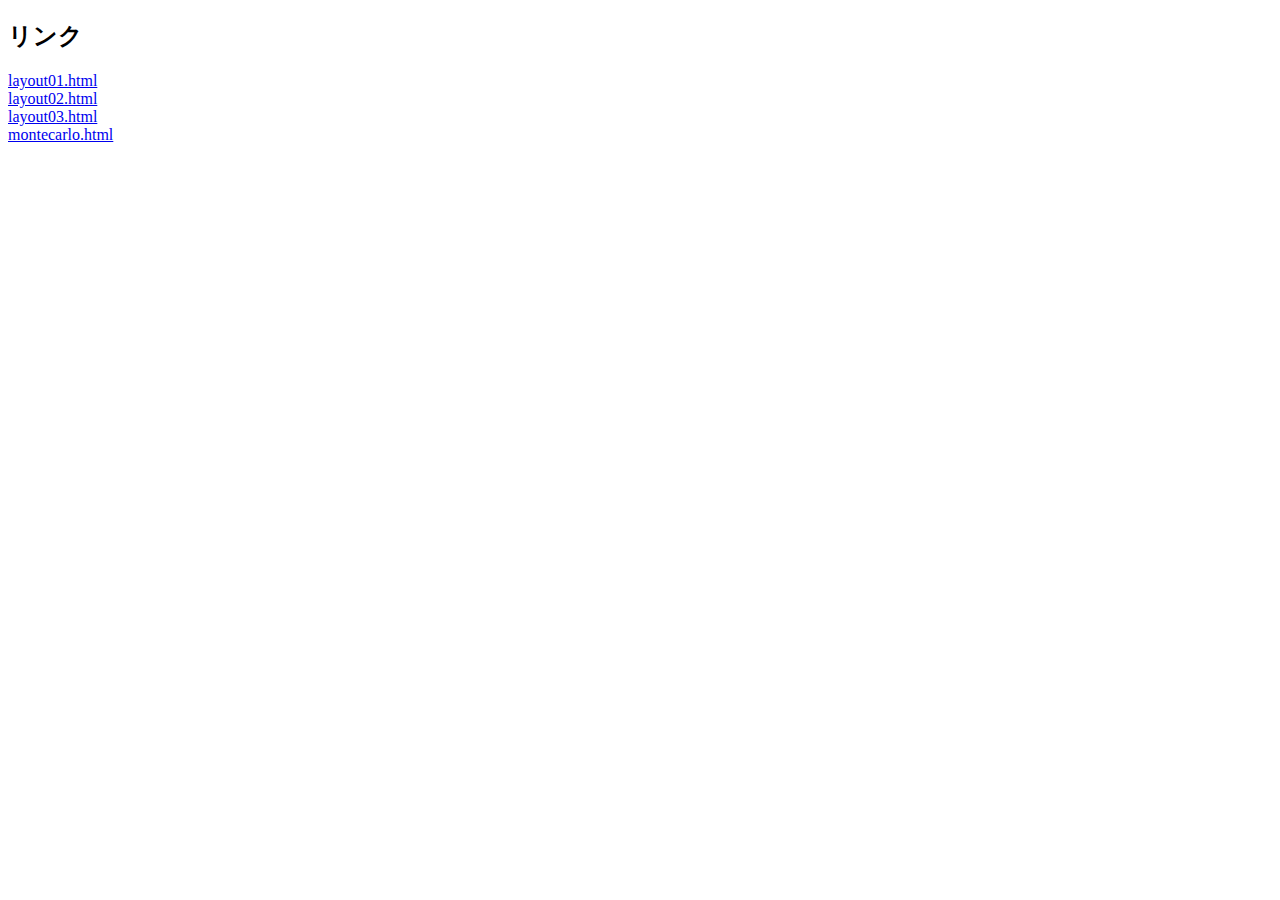
<file: index.html>
<!DOCTYPE html>
<html lang="en">
<head>
    <meta charset="UTF-8">
    <meta name="viewport" content="width=device-width, initial-scale=1.0">
    <title>Document</title>
</head>
<body>
    <h2>リンク</h2>
    <a href="./layout01.html">layout01.html</a><br>
    <a href="./layout02.html">layout02.html</a><br>
    <a href="./layout03.html">layout03.html</a><br>
    <a href="./montecarlo.html">montecarlo.html</a><br>
</body>
</html>
</file>
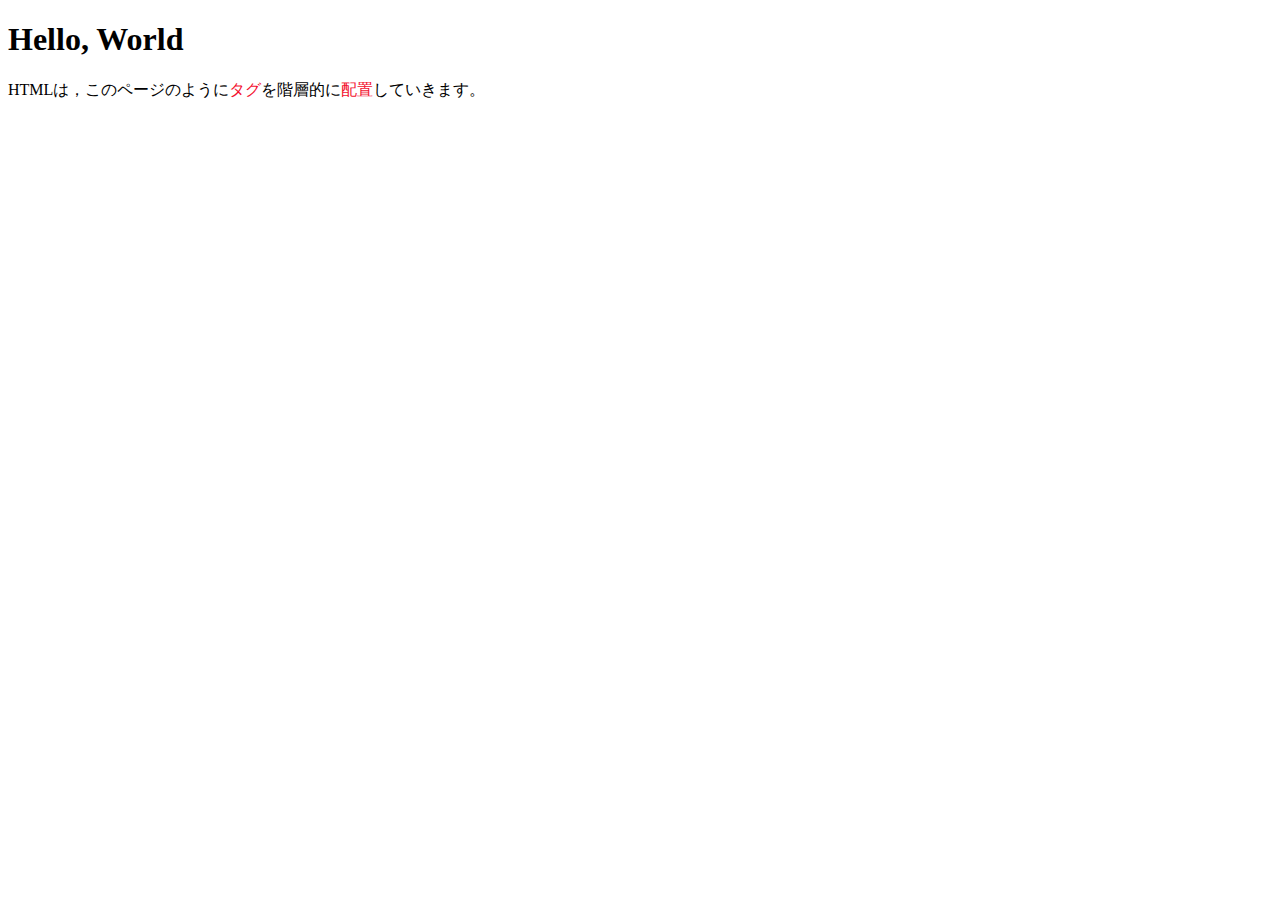
<file: layout01.html>
<!DOCTYPE html>
<html lang="ja">
<head>
    <meta charset="UTF-8">
    <title>良くあるWebページ</title>
    <link rel="stylesheet" href="style01.css">
</head>
<body>
    <h1>Hello, World</h1>
    <p>HTMLは，このページのように<span class="red">タグ</span>を階層的に<span class="red">配置</span>していきます。</p>
</body>
</html>
</file>
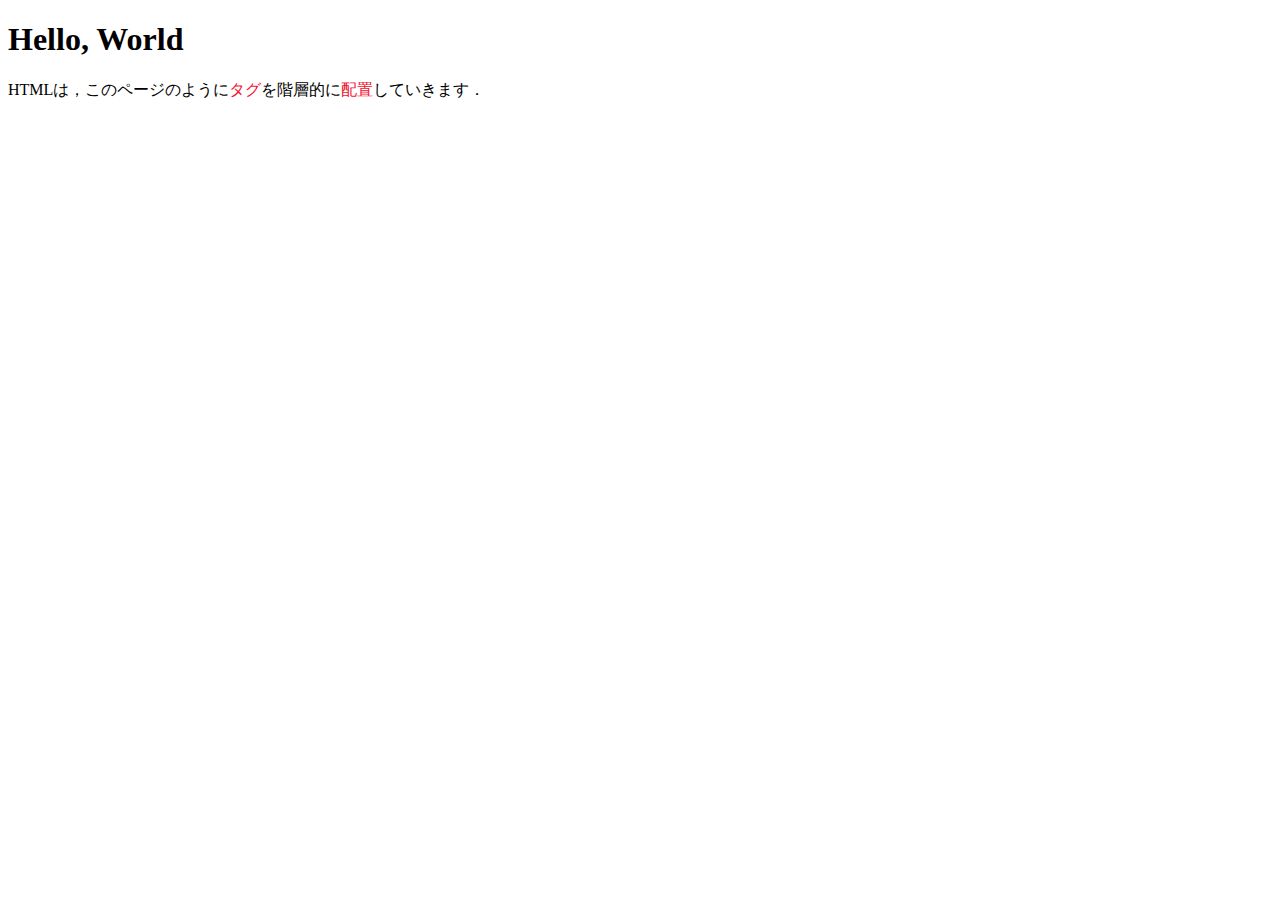
<file: layout02.html>
<!DOCTYPE html>
<html lang="ja">
<head>
    <meta charset="UTF-8">
    <title>良くあるWebページ</title>
    <link rel="stylesheet" href="style01.css">
</head>
<body>
    <h1>Hello, World</h1>
    <p>HTMLは，このページのように<span class="red">タグ</span>を階層的に<span class="red">配置</span>していきます．</p>
</body>
</html>
</file>
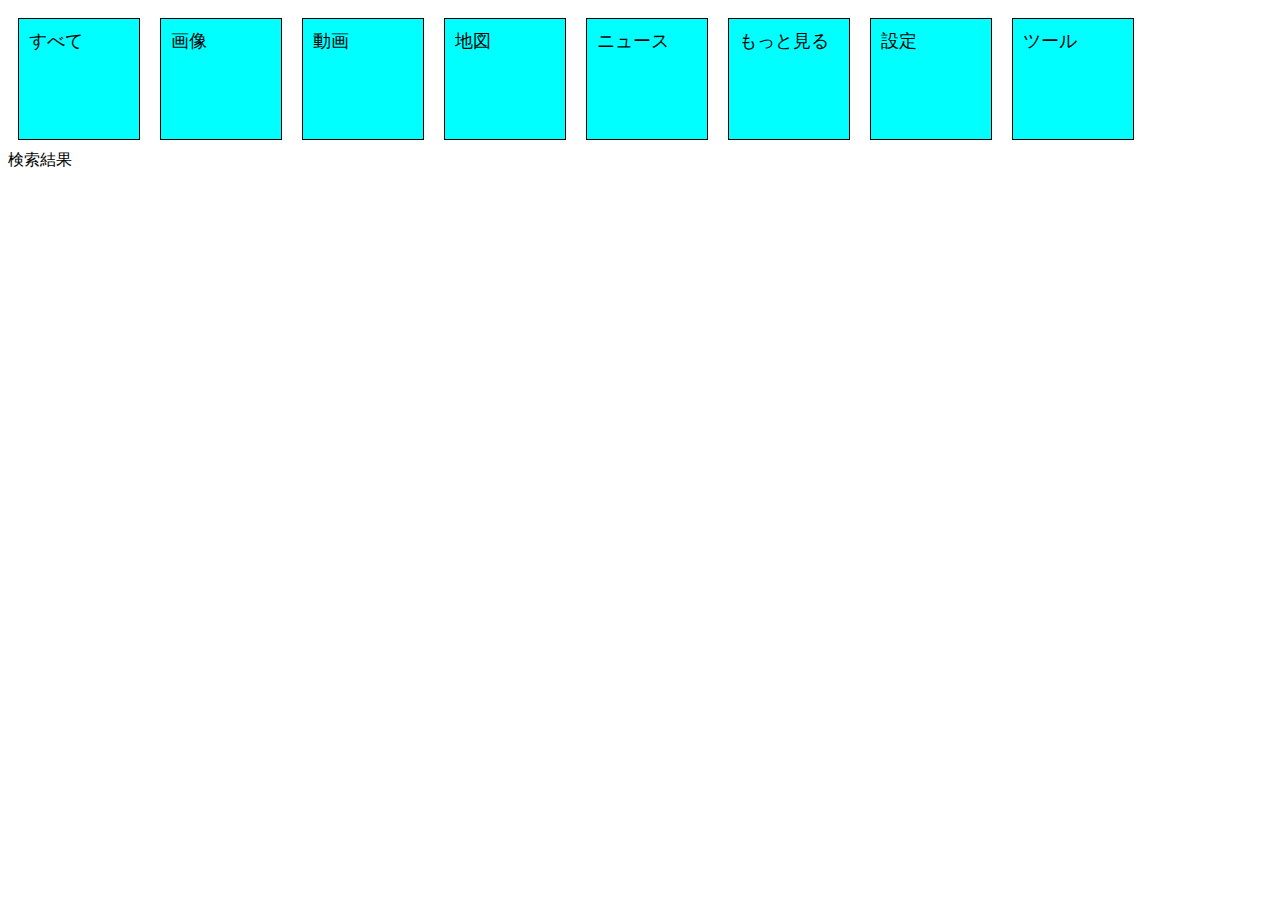
<file: layout03.html>
<!DOCTYPE html>
<html lang="ja">
<head>
    <meta charset="UTF-8">
    <title>divを並べる</title>
    <link rel="stylesheet" href="style02.css">
</head>
<body>
    <div class="waku01 list">
        <div class="left list">
            <div class="item">すべて</div>
            <div class="item">画像</div>
            <div class="item">動画</div>
            <div class="item">地図</div>
            <div class="item">ニュース</div>
            <div class="item">もっと見る</div>
        </div>
        <div class="right list">
            <div class="item">設定</div>
            <div class="item">ツール</div>
        </div>
    </div>
    <div class="kekka">検索結果</div>
</body>
</html>
</file>
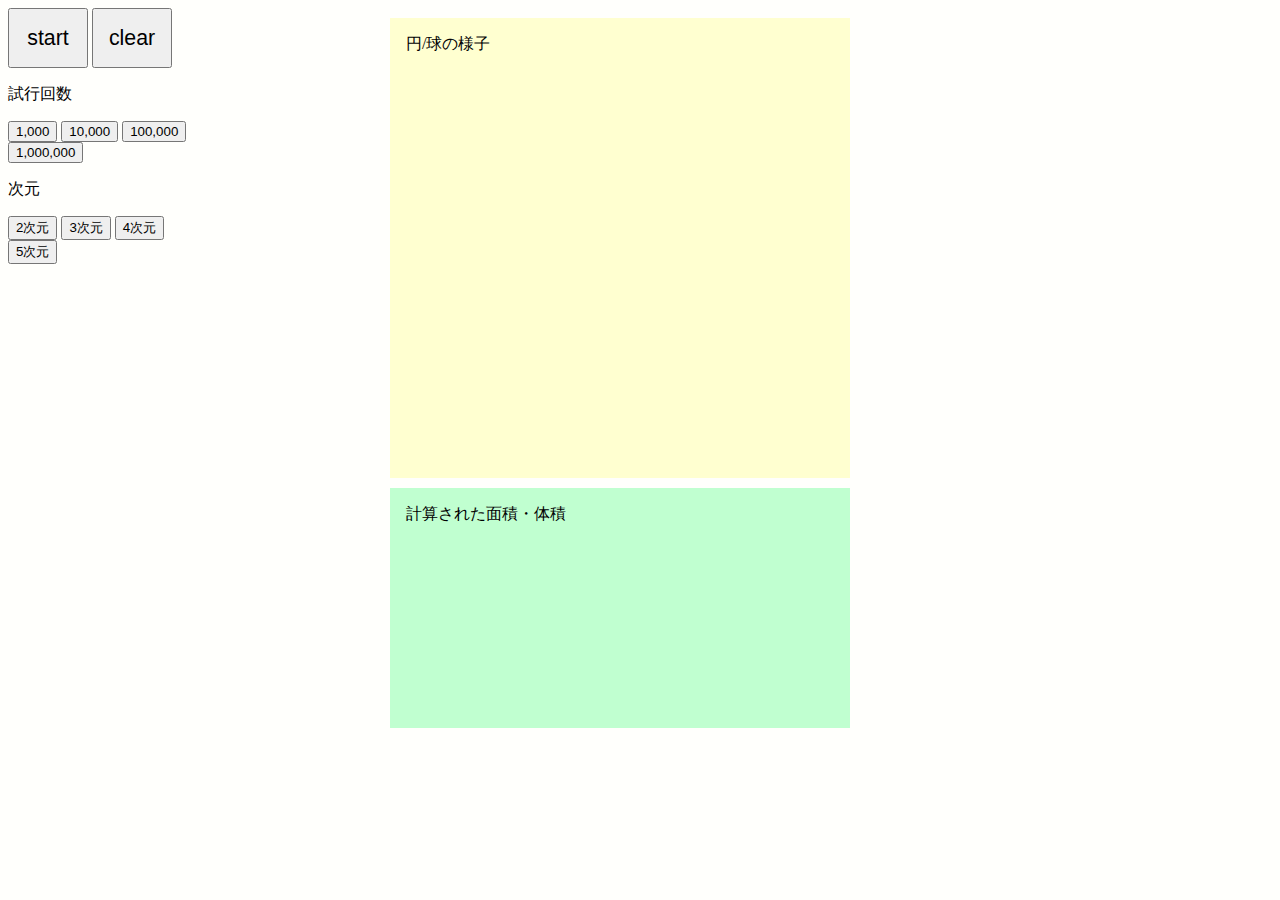
<file: montecarlo.html>
<!DOCTYPE html>
<html lang="ja-JP">
  <head>
    <meta charset="UTF-8">
    <title>Montecarlo Method</title>
    <link rel="stylesheet" href="montecarlo.css">

  </head>
  <body>
    <div id="contents">
      <div id="panel">
        <div>
          <button type="button" id="start" class="normal">start</button>
          <button type="button" id="clear" class="normal">clear</button>
        </div>
        <div>
          <p>試行回数</p>
          <button type="button" id="b02" class="size">1,000</button>
          <button type="button" id="b03" class="size">10,000</button>
          <button type="button" id="b04" class="size">100,000</button>
          <button type="button" id="b05" class="size">1,000,000</button>
        </div>
        <div>
          <p>次元</p>
          <button type="button" id="d02" class="size">2次元</button>
          <button type="button" id="d03" class="size">3次元</button>
          <button type="button" id="d04" class="size">4次元</button>
          <button type="button" id="d05" class="size">5次元</button>
        </div>
        <p id="theory"></p>
        <p id="answer"></p>
      </div>
      <div id="main">
        <div id="area1" class="area">
          <p>　円/球の様子</p>
          <canvas class="myCanvas" id="graph1" width="460" height="460"></canvas>
          <canvas class="myCanvas" id="graph1b" width="460" height="460"></canvas>
        </div>

        <div id="area2" class="area">
          <p>　計算された面積・体積</p>
          <canvas class="myCanvas" id="graph2" width="460" height="240"></canvas>
          <canvas class="myCanvas" id="graph2b" width="460" height="240"></canvas>
        </div>
      </div>
    </div>
  </body>
</html>
</file>
<file: style01.css>
.red {
    color: #f3112f;
}
</file>
<file: style02.css>
.item {
    font-size: 18px;
    background-color: aqua;
    margin: 10px;
    width: 100px;
    height: 100px;
    padding: 10px;
    border: solid 1px;
}

.list{
    display: flex;
}
</file>
<file: montecarlo.css>
body {
  background-color: #fffffc;
}
#panel {
  float: left;
  margin-right: auto;
  width: 180px;
}
#main {
  width: 500px;
  margin-left: auto;
  margin-right: auto;
}
.myCanvas {
  position: absolute;
  margin: 0;
  padding: 0;
  left: 0;
  top: 0;
}
.area {
  margin-top: 10px;
  float: left;
  position: relative;

}

#area1 {
    background-color: #ffffd0;
    width: 460px;
    height: 460px;
}
#area2 {
    background-color: #c0ffd0;
    width: 460px;
    height: 240px;
}

#header {
  width: 640px;
}
.normal {
  width: 80px;
  height: 60px;
  font-size: 16pt;
}
.clear {
  font-size: 14pt;
  width: 160px;
  height: 30px;
}
#initial {
  background-color: #b0f0b0;
}
</file>
